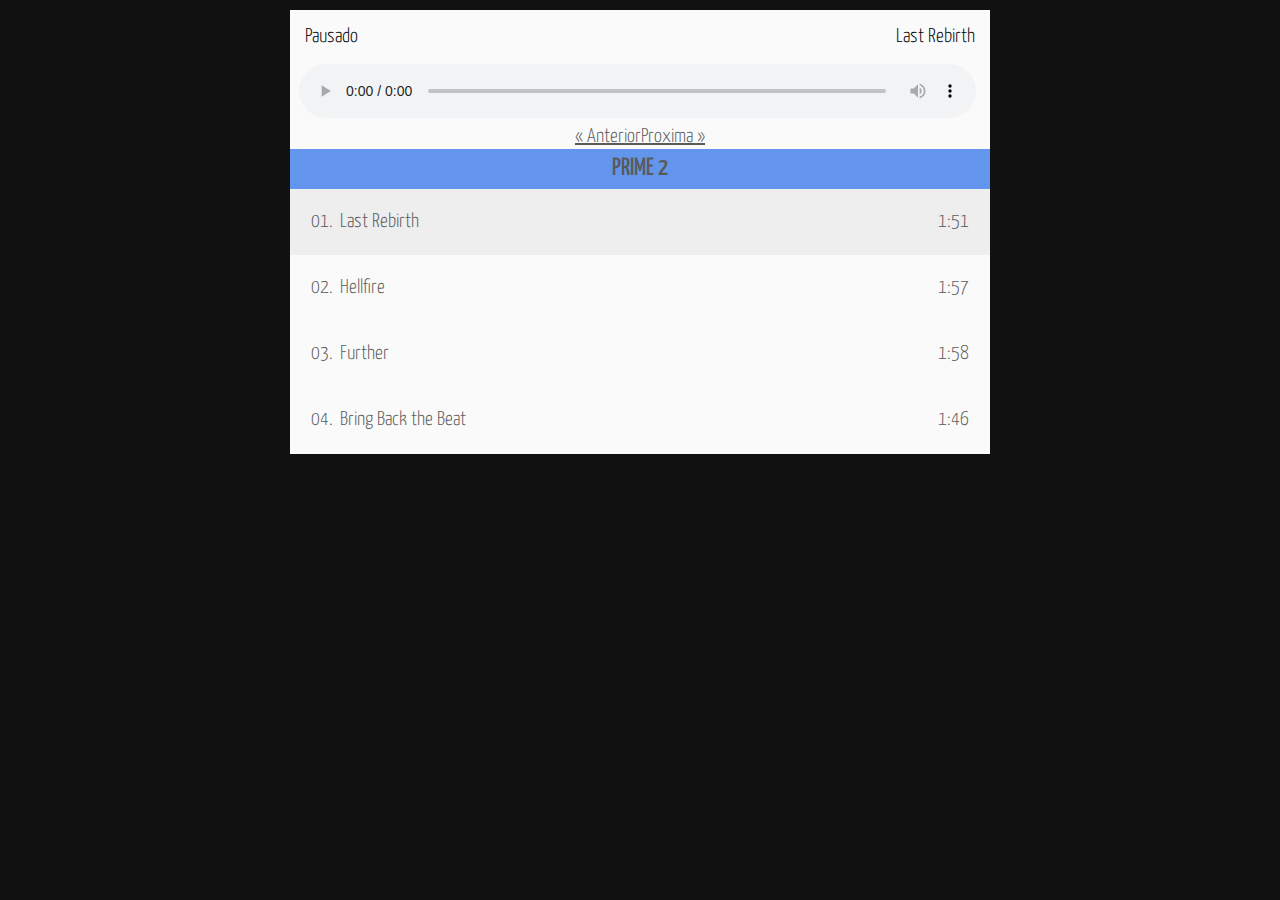
<file: index.html>
<!DOCTYPE html>
<html>
<head>
	<meta charset="utf-8">
	<meta http-equiv="cache-control" content="no-cache">
	<meta name="viewport" content="width=device-width, initial-scale=1, shrink-to-fit=no">
	<meta name="description" content="">
	<meta name="author" content="">

	<title></title>

	<link href="estilo-player.css" rel="stylesheet">
	<link href="jquery-ui.css" rel="stylesheet">
	<script src="jquery-1.12.4.js"></script>
	<script src="jquery-ui.js"></script>
	<script src="script-player.js"></script>
</head>
<body>
	<div class="container">
		<div class="column add-bottom">
			<div id="mainwrap">
				<div id="nowPlay">
					<span class="left" id="npAction">Pausado</span>
					<span class="right" id="npTitle"></span>
				</div>
				<div id="audiowrap">
					<div id="audio0">
						<audio preload id="audio1" controls="controls">Your browser does not support HTML5 Audio!</audio>
					</div>
					<div id="tracks">
						<a id="btnPrev">&laquo; Anterior</a>
						<a id="btnNext">Proxima &raquo;</a>
					</div>
				</div>
				<div onclick="$('#lista-Ab').slideToggle();" class="btn-version">PRIME 2</div>
				<div id="lista-Ab" class="lista-album">
					<div id="plwrap">
						<ul id="plList"></ul>
					</div>
				</div>
			</div>
		</div>
	</div>
</body>
</html>
</file>
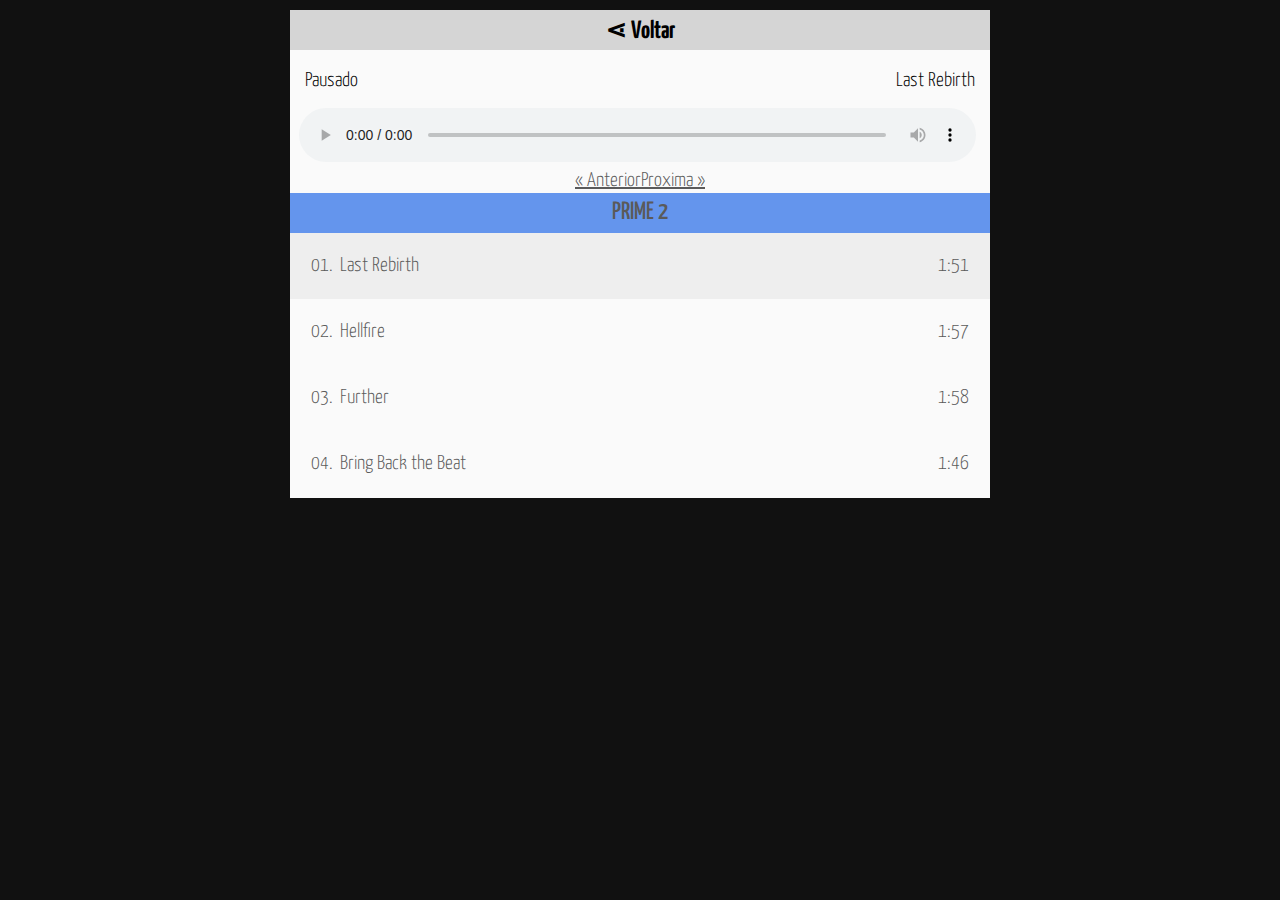
<file: piuplayer.html>
<!DOCTYPE html>
<html>
<head>
	<meta charset="utf-8">
	<meta http-equiv="cache-control" content="no-cache">
	<meta name="viewport" content="width=device-width, initial-scale=1, shrink-to-fit=no">
	<meta name="description" content="">
	<meta name="author" content="">

	<title></title>

	<link href="estilo-player.css" rel="stylesheet">
	<link href="jquery-ui.css" rel="stylesheet">
	<script src="jquery-1.12.4.js"></script>
	<script src="jquery-ui.js"></script>
	<script src="script-player.js"></script>
</head>
<body>
	<div class="container">
		<div class="btn-voltar">
			<a href="../inicio.php">⋖ Voltar</a>
		</div>
		<div class="column add-bottom">
			<div id="mainwrap">
				<div id="nowPlay">
					<span class="left" id="npAction">Pausado</span>
					<span class="right" id="npTitle"></span>
				</div>
				<div id="audiowrap">
					<div id="audio0">
						<audio preload id="audio1" controls="controls">Your browser does not support HTML5 Audio!</audio>
					</div>
					<div id="tracks">
						<a id="btnPrev">&laquo; Anterior</a>
						<a id="btnNext">Proxima &raquo;</a>
					</div>
				</div>
				<div onclick="$('#lista-Ab').slideToggle();" class="btn-version">PRIME 2</div>
				<div id="lista-Ab" class="lista-album">
					<div id="plwrap">
						<ul id="plList"></ul>
					</div>
				</div>
			</div>
		</div>
	</div>
</body>
</html>
</file>
<file: estilo-player.css>
/* Font Family
================================================== */

@import url("//fonts.googleapis.com/css?family=Yanone+Kaffeesatz:200,300,400");


/* Desktop
================================================== */

.container { position:relative; margin:0 auto; width:700px; }
.column { width:inherit; }


/* Tablet (Portrait)
================================================== */

@media only screen and (min-width: 768px) and (max-width: 959px) {
	.container { width:556px; }
}


/* Mobile (Portrait)
================================================== */

@media only screen and (max-width: 767px) {
	.container { width:300px; }
}


/* Mobile (Landscape)
================================================== */

@media only screen and (min-width: 480px) and (max-width: 767px) {
	.container { width:420px; }
}


/* CSS Reset
================================================== */

html,body,div,span,h1,h6,p,a,ul,li,audio {
	border:0;
	font:inherit;
	font-size:100%;
	margin:0;
	padding:0;
	vertical-align:baseline;
}

body { line-height:1; }
ul { list-style:none; }


/* Basic Styles
================================================== */

html,body {
	-webkit-font-smoothing:antialiased;
	-webkit-text-size-adjust:100%;
	background-color:#111;
	color:#C8C7C8;
	font:20px/24px "Yanone Kaffeesatz", HelveticaNeue, "Helvetica Neue", Helvetica, Arial, sans-serif;
	font-weight:300;
	padding:5px 0;
}

* {
	-webkit-tap-highlight-color:rgba(0,0,0,0);
	-webkit-tap-highlight-color:transparent;
}


/* Typography
================================================== */

h1,h6,p { color:#808080; font-weight:200; }
h1 { font-size:42px; line-height:44px; margin:20px 0 0; }
h6 { font-size:18px; line-height:20px; margin:4px 0 20px; }
p { font-size:18px; line-height:20px; margin:0 0 2px; }


/* Links
================================================== */

a,a:visited { color:#ddd; outline:0; text-decoration:underline; }
a:hover,a:focus { color:#bbb; }
p a,p a:visited { line-height:inherit; }


/* Misc.
================================================== */

.add-bottom { margin-bottom:20px !important; }
.left { float:left; }
.right { float:right; }
.center { text-align:center; }


/* Custom Styles
================================================== */

/* Highlight Styles */
::selection { background-color:#262223; color:#444; }


/* Audio Player Styles
================================================== */

/* Default / Desktop / Firefox */
audio { margin:0 15px 0 14px; width:670px; }
#audiowrap { background-color:#231F20; margin:0 auto; }
#plwrap { margin:0 auto; }
#tracks { position:relative; text-align:center; }
#nowPlay {
	display: inline;
	background-color: #d5d5d5;
	height: 25px;
	color: #000000;
}
#npTitle { margin:0; padding:15px; text-align:right; }
#npAction {
	padding: 15px;
	position: relative;
	color: #000000;
}
#plList { margin:0; }
#plList li { background-color:#231F20; cursor:pointer; display:block; margin:0; padding:21px 0; }
#plList li:hover { background-color:#262223; }
.plItem { position:relative; }
.plTitle { left:50px; overflow:hidden; position:absolute; right:65px; text-overflow:ellipsis; top:0; white-space:nowrap; }
.plNum { padding-left:21px; width:25px; }
.plLength { padding-left:21px; position:absolute; right:21px; top:0; }
.plSel,.plSel:hover { background-color:#262223!important; cursor:default!important; }
a[id^="btn"]:last-child { margin-left:-4px; }
a[id^="btn"]:hover,a[id^="btn"]:active { background-color:#262223; }
a[id^="btn"]::-moz-focus-inner { border:0; padding:0; }

/* IE 9 */
html[data-useragent*="MSIE 9.0"] audio { margin-left:9px; outline:none; width:680px; }
html[data-useragent*="MSIE 9.0"] #audiowrap { background-color:#000; }
html[data-useragent*="MSIE 9.0"] a[id^="btn"] { background-color:#000; }
html[data-useragent*="MSIE 9.0"] a[id^="btn"]:hover { background-color:#080808; }
html[data-useragent*="MSIE 9.0"] #plList li { background-color:#000; }
html[data-useragent*="MSIE 9.0"] #plList li:hover { background-color:#080808; }
html[data-useragent*="MSIE 9.0"] .plSel,
html[data-useragent*="MSIE 9.0"] .plSel:hover { background-color:#080808!important; }

/* IE 10 */
html[data-useragent*="MSIE 10.0"] audio { margin-left:6px; width:687px; }
html[data-useragent*="MSIE 10.0"] #audiowrap { background-color:#000; }
html[data-useragent*="MSIE 10.0"] a[id^="btn"] { background-color:#000; }
html[data-useragent*="MSIE 10.0"] a[id^="btn"]:hover { background-color:#080808; }
html[data-useragent*="MSIE 10.0"] #plList li { background-color:#000; }
html[data-useragent*="MSIE 10.0"] #plList li:hover { background-color:#080808; }
html[data-useragent*="MSIE 10.0"] .plSel,
html[data-useragent*="MSIE 10.0"] .plSel:hover { background-color:#080808!important; }

/* IE 11 */
html[data-useragent*="rv:11.0"] audio { margin-left:2px; width:695px; }
html[data-useragent*="rv:11.0"] #audiowrap { background-color:#000; }
html[data-useragent*="rv:11.0"] a[id^="btn"] { background-color:#000; }
html[data-useragent*="rv:11.0"] a[id^="btn"]:hover { background-color:#080808; }
html[data-useragent*="rv:11.0"] #plList li { background-color:#000; }
html[data-useragent*="rv:11.0"] #plList li:hover { background-color:#080808; }
html[data-useragent*="rv:11.0"] .plSel,
html[data-useragent*="rv:11.0"] .plSel:hover { background-color:#080808!important; }

/* All Apple Products */
html[data-useragent*="Apple"] audio { margin:0; width:100%; }
html[data-useragent*="Apple"] #audiowrap { background-color:#000; }
html[data-useragent*="Apple"] a[id^="btn"] { background-color:#000; }
html[data-useragent*="Apple"] a[id^="btn"]:hover { background-color:#080808; }
html[data-useragent*="Apple"] #plList li { background-color:#000; }
html[data-useragent*="Apple"] #plList li:hover { background-color:#080808; }
html[data-useragent*="Apple"] .plSel,
html[data-useragent*="Apple"] .plSel:hover { background-color:#080808!important; }

/* IOS 7 */
html[data-useragent*="OS 7"] body { color:#373837; }
html[data-useragent*="OS 7"] audio { margin-left:3px; width:690px; }
html[data-useragent*="OS 7"] #audiowrap { background-color:#e6e6e6; }
html[data-useragent*="OS 7"] a[id^="btn"] { background-color:#e6e6e6; color:#373837; }
html[data-useragent*="OS 7"] a[id^="btn"]:hover { background-color:#eee; }
html[data-useragent*="OS 7"] #plList li { background-color:#e6e6e6; }
html[data-useragent*="OS 7"] #plList li:hover { background-color:#eee; }
html[data-useragent*="OS 7"] .plSel,
html[data-useragent*="OS 7"] .plSel:hover { background-color:#eee!important; }

/* IOS 8 */
html[data-useragent*="OS 8"] body { color:#373837; }
html[data-useragent*="OS 8"] audio { margin-left:6px; width:694px; }
html[data-useragent*="OS 8"] #audiowrap { background-color:#e4e4e4; }
html[data-useragent*="OS 8"] a[id^="btn"] { background-color:#e4e4e4; color:#373837; }
html[data-useragent*="OS 8"] a[id^="btn"]:hover { background-color:#eee; }
html[data-useragent*="OS 8"] #plList li { background-color:#e4e4e4; }
html[data-useragent*="OS 8"] #plList li:hover { background-color:#eee; }
html[data-useragent*="OS 8"] .plSel,
html[data-useragent*="OS 8"] .plSel:hover { background-color:#eee!important; }

/* IOS 9 */
html[data-useragent*="OS 9"] body { color:#373837; }
html[data-useragent*="OS 9"] audio { margin-left:6px; width:694px; }
html[data-useragent*="OS 9"] #audiowrap { background-color:#d5d5d5; }
html[data-useragent*="OS 9"] a[id^="btn"] { background-color:#d5d5d5; color:#373837; }
html[data-useragent*="OS 9"] a[id^="btn"]:hover { background-color:#eee; }
html[data-useragent*="OS 9"] #plList li { background-color:#d5d5d5; }
html[data-useragent*="OS 9"] #plList li:hover { background-color:#eee; }
html[data-useragent*="OS 9"] .plSel,
html[data-useragent*="OS 9"] .plSel:hover { background-color:#eee!important; }

/* Chrome */
html[data-useragent*="Chrome"] body { color:#5a5a5a; }
html[data-useragent*="Chrome"] audio { margin-left:9px; width:677px; }
html[data-useragent*="Chrome"] #audiowrap { background-color:#fafafa; }
html[data-useragent*="Chrome"] a[id^="btn"] { background-color:#fafafa; color:#5a5a5a; }
html[data-useragent*="Chrome"] a[id^="btn"]:hover { background-color:#eee; }
html[data-useragent*="Chrome"] #plList li { background-color:#fafafa; }
html[data-useragent*="Chrome"] #plList li:hover { background-color:#eee; }
html[data-useragent*="Chrome"] .plSel,
html[data-useragent*="Chrome"] .plSel:hover { background-color:#eee!important; }

/* Chrome / Android / Tablet */
html[data-useragent*="Chrome"][data-useragent*="Android"] body { color:#373837; }
html[data-useragent*="Chrome"][data-useragent*="Android"] audio { margin-left:4px; width:689px; }
html[data-useragent*="Chrome"][data-useragent*="Android"] #audiowrap { background-color:#fafafa; }
html[data-useragent*="Chrome"][data-useragent*="Android"] a[id^="btn"] {}
html[data-useragent*="Chrome"][data-useragent*="Android"] a[id^="btn"]:hover { background-color:#eee; }
html[data-useragent*="Chrome"][data-useragent*="Android"] #plList li { background-color:#fafafa; }
html[data-useragent*="Chrome"][data-useragent*="Android"] #plList li:hover { background-color:#eee; }
html[data-useragent*="Chrome"][data-useragent*="Android"] .plSel,
html[data-useragent*="Chrome"][data-useragent*="Android"] .plSel:hover { background-color:#eee!important; }


/* Audio Player Media Queries
================================================== */

/* Tablet Portrait */
@media only screen and (min-width: 768px) and (max-width: 959px) {
	audio { width:526px; }
	html[data-useragent*="MSIE 9.0"] audio { width:536px; }
	html[data-useragent*="MSIE 10.0"] audio { width:543px; }
	html[data-useragent*="rv:11.0"] audio { width:551px; }
	html[data-useragent*="OS 7"] audio { width:546px; }
	html[data-useragent*="OS 8"] audio { width:550px; }
	html[data-useragent*="OS 9"] audio { width:550px; }
	html[data-useragent*="Chrome"] audio { width:533px; }
	html[data-useragent*="Chrome"][data-useragent*="Android"] audio { margin-left:4px; width:545px; }
}

/* Mobile Landscape */
@media only screen and (min-width: 480px) and (max-width: 767px) {
	audio { width:390px; }
	html[data-useragent*="MSIE 9.0"] audio { width:400px; }
	html[data-useragent*="MSIE 10.0"] audio { width:407px; }
	html[data-useragent*="rv:11.0"] audio { width:415px; }
	html[data-useragent*="OS 7"] audio { width:410px; }
	html[data-useragent*="OS 8"] audio { width:414px; }
	html[data-useragent*="OS 9"] audio { width:414px; }
	html[data-useragent*="Chrome"] audio { width:397px; }
	html[data-useragent*="Chrome"][data-useragent*="Mobile"] audio { margin-left:4px; width:410px; }
	#npTitle { width:245px; }
}

/* Mobile Portrait */
@media only screen and (max-width: 479px) {
	audio { width:270px; }
	html[data-useragent*="MSIE 9.0"] audio { width:280px; }
	html[data-useragent*="MSIE 10.0"] audio { width:287px; }
	html[data-useragent*="rv:11.0"] audio { width:295px; }
	html[data-useragent*="OS 7"] audio { width:290px; }
	html[data-useragent*="OS 8"] audio { width:294px; }
	html[data-useragent*="OS 9"] audio { width:294px; }
	html[data-useragent*="Chrome"] audio { width:277px; }
	html[data-useragent*="Chrome"][data-useragent*="Mobile"] audio { margin-left:4px; width:290px; }
	#npTitle { width:167px; }
}

/* Botão Voltar */

.btn-voltar{
	height: 40px;
	background-color: #d5d5d5;
}

.btn-voltar > a{
	text-decoration: none;
	color: #000000;
	width: 100%;
	font-size: 25px;
	font-weight: bold;
	float: left;
	text-align: center;
	padding: 10px 0 10px 0;
}

.btn-voltar > a:hover{
	background-color: #f1f1f1;
}

.btn-version{
	width: 100%;
	text-align: center;
	background: cornflowerblue;
	font-size: 25px;
	padding: 8px 0 8px 0;
	font-weight: 500;
}

.lista-album{
	min-height: 265px;
	height: 265px;
	overflow-y: scroll;
	overflow-x: hidden;
}

/****************************/

.ocultaPlayer{
	display: none;
}

.btnCmd a{
	text-align: center;
}

.btnCmd a{
	background-color: #231F20!important;
    color: #C8C7C8!important;
    cursor: pointer;
    display: table-cell;
    font-size: 65px;
    margin: 0;
    padding: 0;
    text-decoration: none;
    font-weight: 500;
    position: relative;
    text-align: center;
    width: 5%;
}


.btnCmd a img {
    width: 50px;
    padding: 10px;
}
</file>
